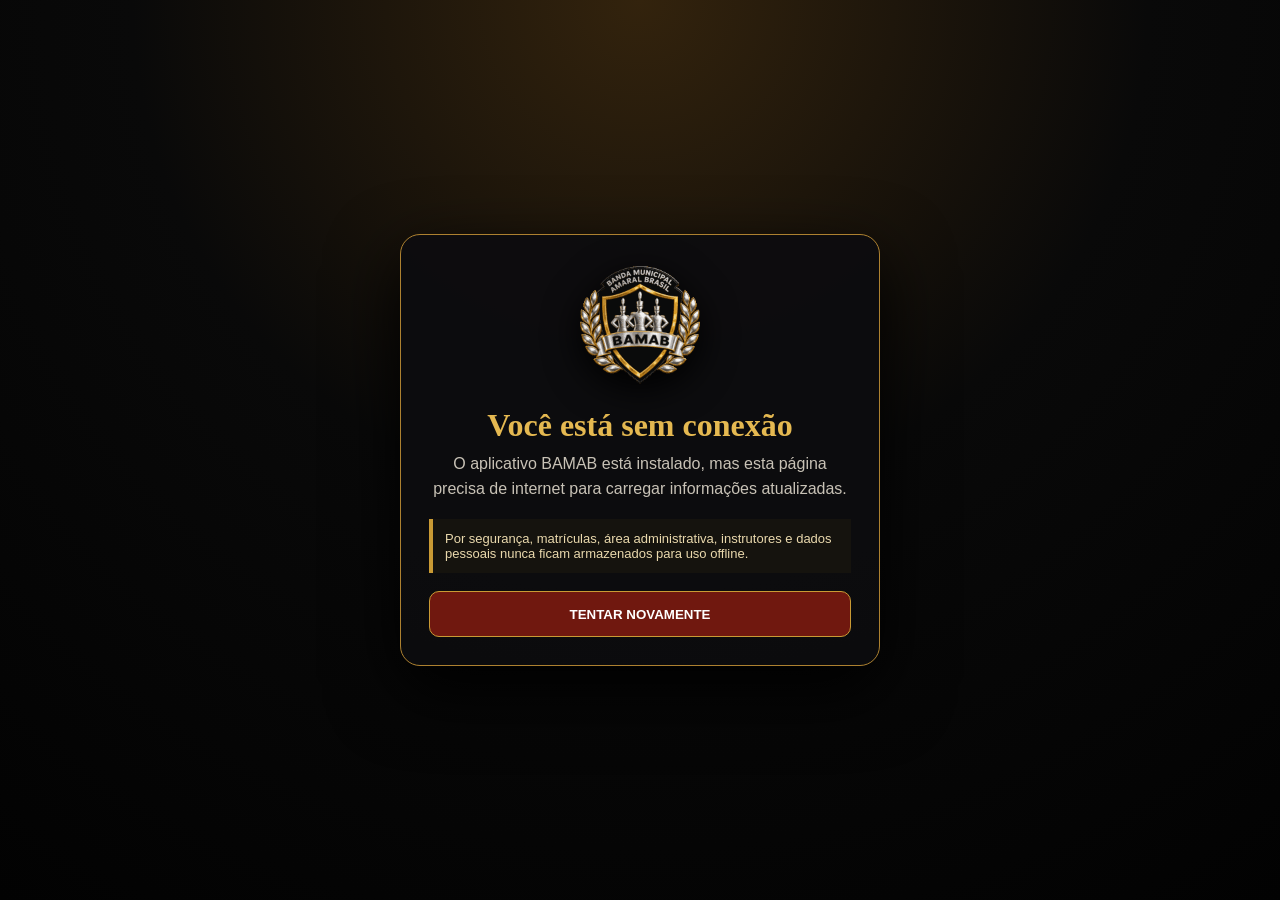
<file: offline.html>
<!doctype html>
<html lang="pt-BR">
<head>
  <meta charset="utf-8">
  <meta name="viewport" content="width=device-width,initial-scale=1,viewport-fit=cover">
  <meta name="theme-color" content="#050505">
  <title>BAMAB — Sem conexão</title>
  <style>
    *{box-sizing:border-box}body{margin:0;min-height:100vh;display:grid;place-items:center;padding:24px;background:radial-gradient(circle at top,#33230d,#090909 46%,#020202);color:#eee;font-family:Arial,sans-serif}.card{width:min(480px,100%);padding:28px;border:1px solid #ad8130;border-radius:20px;background:#0c0c0eee;box-shadow:0 25px 70px #000;text-align:center}.card img{width:128px;height:128px;object-fit:contain;filter:drop-shadow(0 10px 18px #000)}h1{margin:12px 0 8px;color:#e5b951;font:800 32px Georgia,serif}p{margin:0;color:#c8c2b6;line-height:1.55}.note{margin:18px 0;padding:12px;border-left:4px solid #c99a34;background:#15130e;color:#ead9ad;text-align:left;font-size:13px}button{width:100%;min-height:46px;border:1px solid #c99a34;border-radius:10px;background:#70180f;color:#fff;font-weight:900;cursor:pointer}
  </style>
</head>
<body>
  <main class="card">
    <img src="assets/bamab-app-192.png" alt="Brasão BAMAB">
    <h1>Você está sem conexão</h1>
    <p>O aplicativo BAMAB está instalado, mas esta página precisa de internet para carregar informações atualizadas.</p>
    <div class="note">Por segurança, matrículas, área administrativa, instrutores e dados pessoais nunca ficam armazenados para uso offline.</div>
    <button type="button" onclick="location.reload()">TENTAR NOVAMENTE</button>
  </main>
</body>
</html>
</file>
